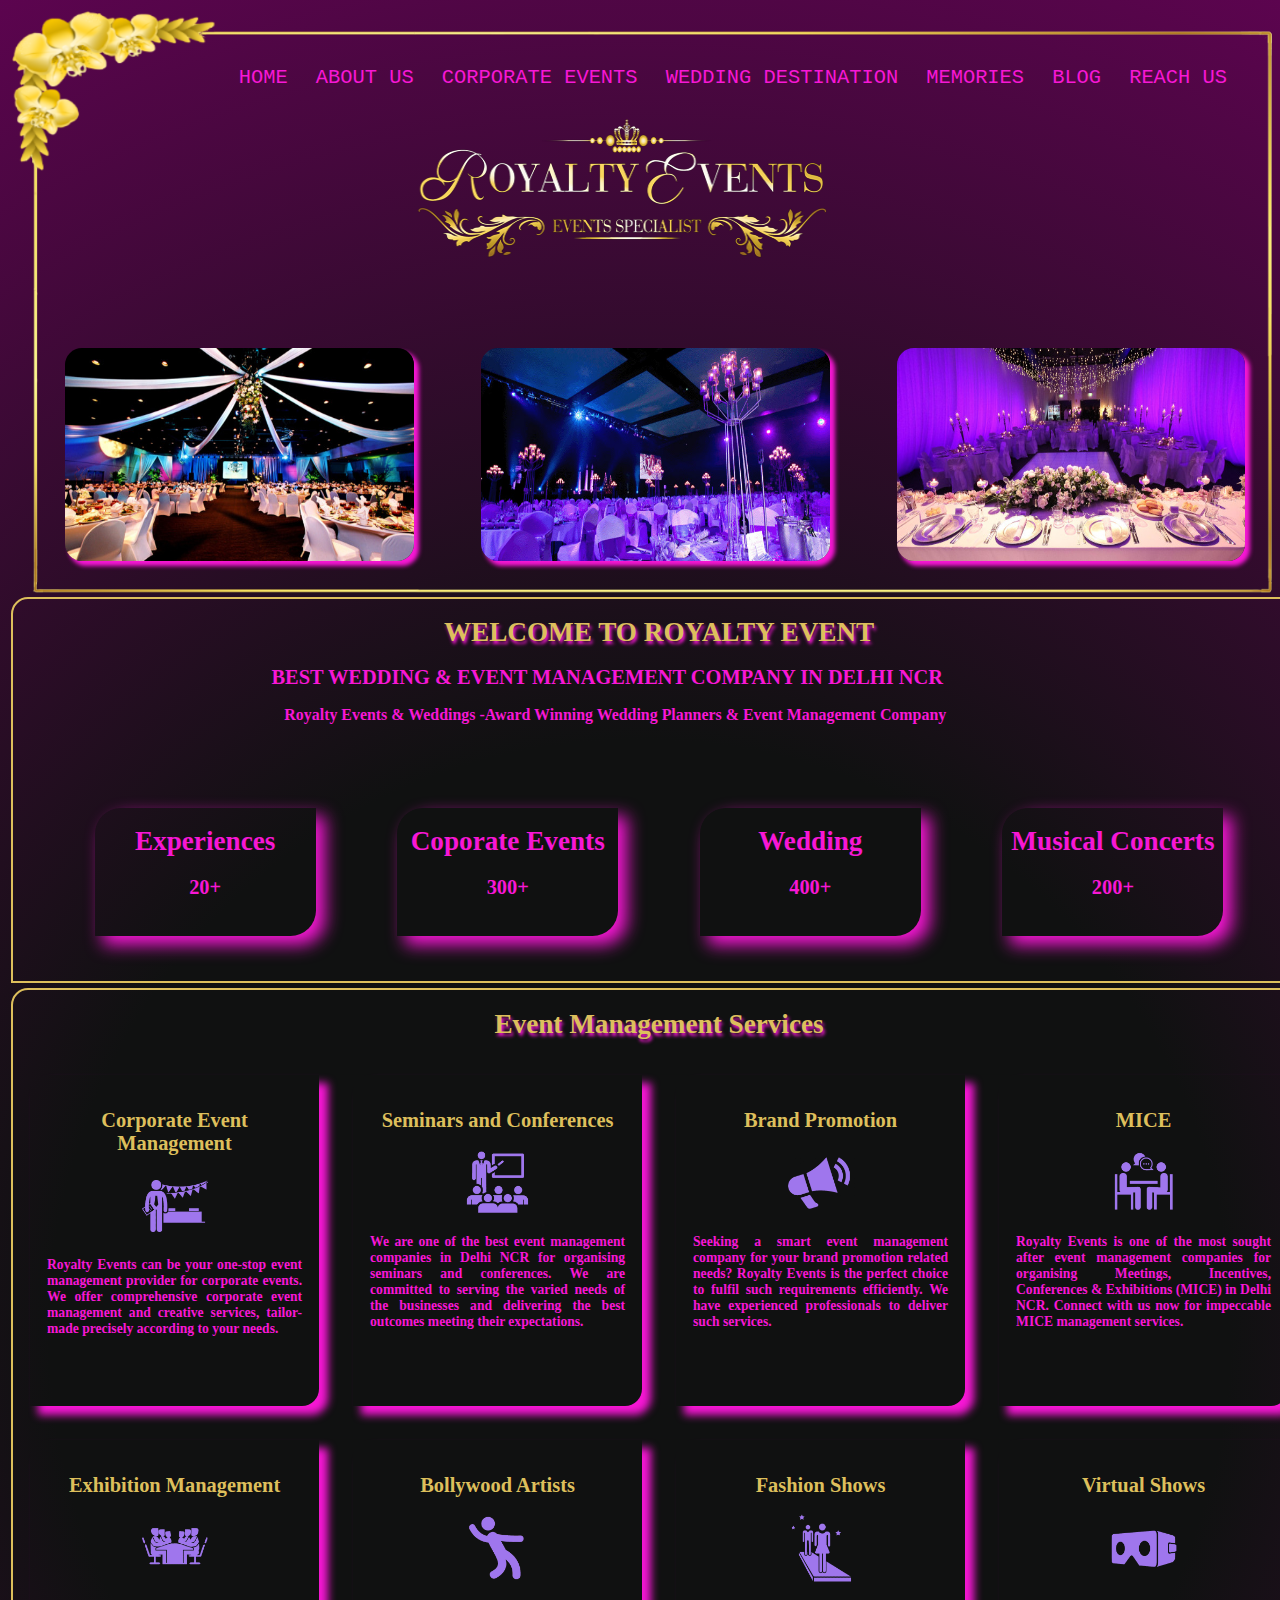
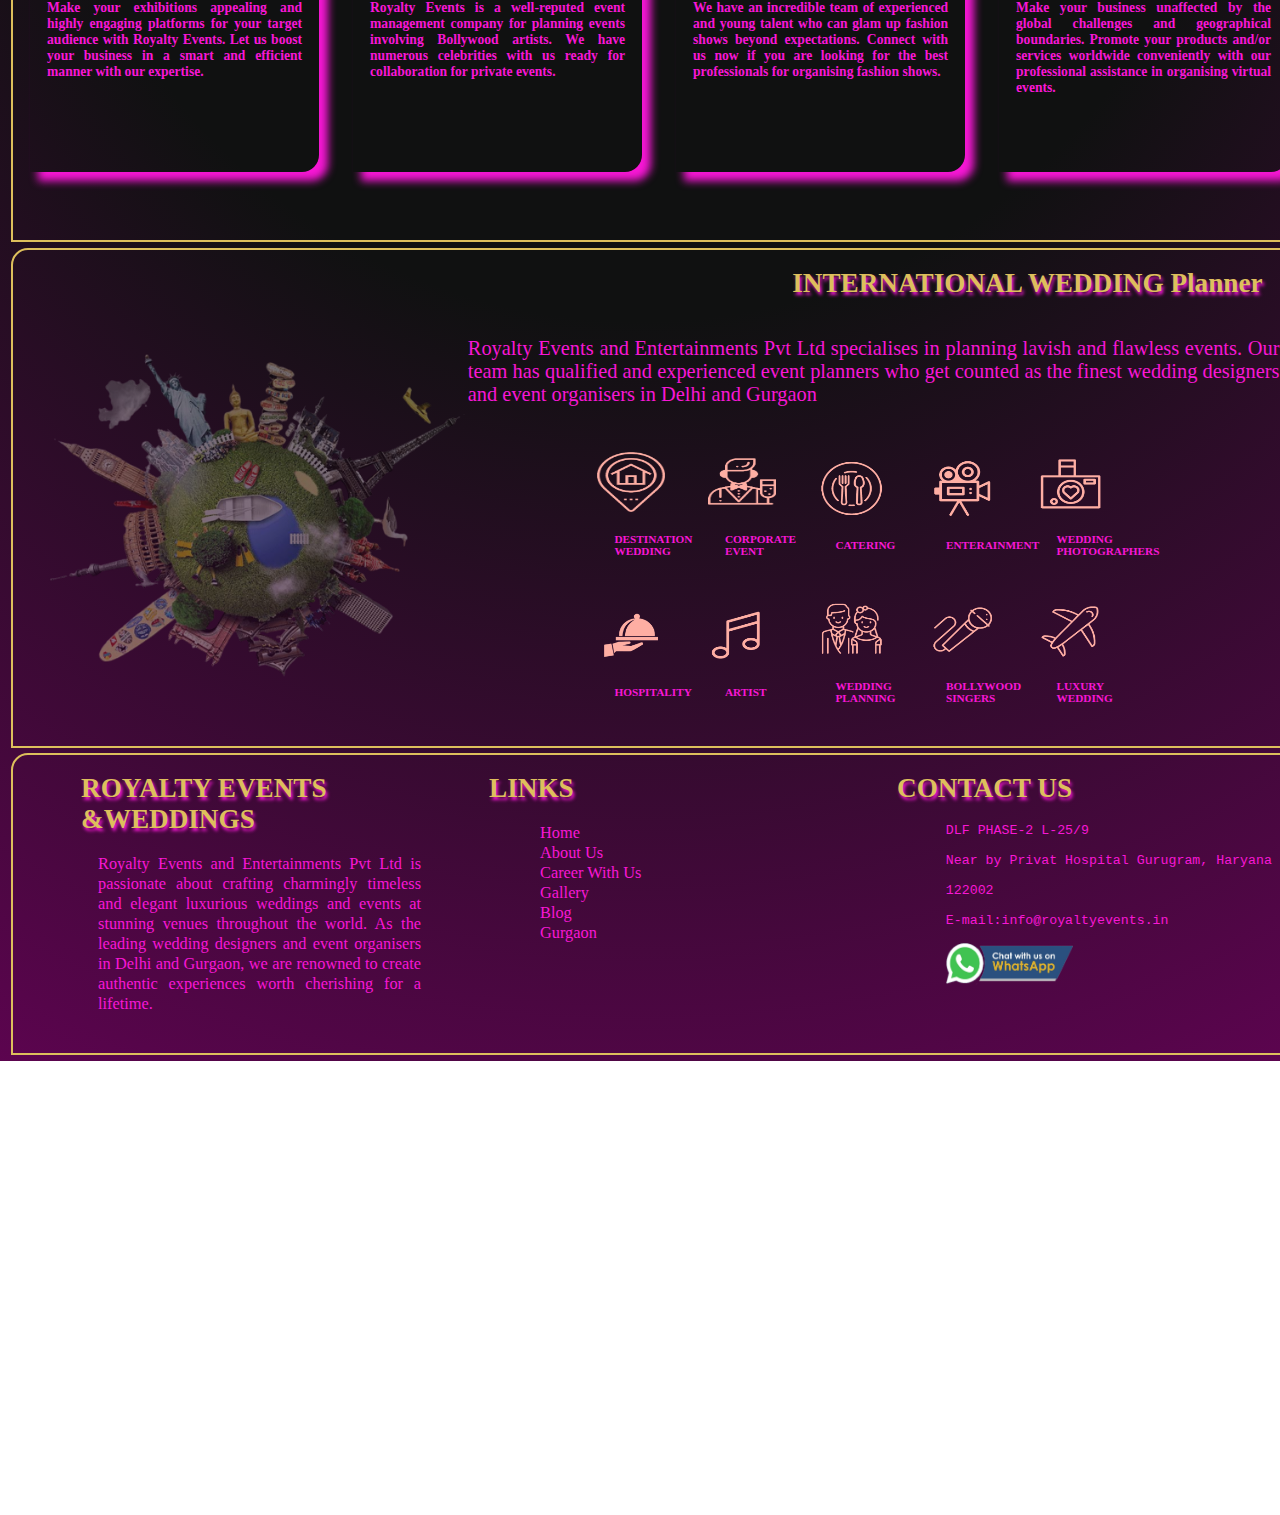
<file: index.html>
<!DOCTYPE html>
<html lang="en">
<head>
    <meta charset="UTF-8">
    <meta http-equiv="X-UA-Compatible" content="IE=edge">
    <meta name="viewport" content="width=device-width, initial-scale=1.0">
    <title>Document</title>
    <link rel="stylesheet" href="css/royaltyevent.css">
    <link rel="stylesheet" href="css/fontawesome.css">
</head>
<body>
<div class="header">
 <img src="Images/golden frame thin.png">
<div class="main-link">
  <ul>
    <li><a href="#" target="_blank">HOME</a></li>
    <li><a href="about_us.html" target="_blank">ABOUT US</a></li>
    <li><a href="#" target="_blank">CORPORATE EVENTS</a></li>
    <li><a href="#" target="_blank">WEDDING DESTINATION</a></li>
    <li><a href="#" target="_blank">MEMORIES</a></li>
    <li><a href="#" target="_blank">BLOG</a></li>
    <li><a href="#" target="_blank">REACH US</a></li>
  </ul>
</div>
<div class="logo">
<img  src="Images/logo.png">
</div>
<div class="image">
<img src="Images/event 1 (1).jpg">
</div>
<div class="image">
<img src="Images/event 2 (1).jpg">
</div>  
<div class="image">
<img src="Images/event 3.jpg">
</div>
</div>
<div class="header2">
  <div class="heading1">
    <h1>WELCOME TO ROYALTY EVENT</h1>
    <h2>BEST WEDDING & EVENT MANAGEMENT COMPANY IN DELHI NCR</h2>
    <h3>Royalty Events & Weddings -Award Winning Wedding Planners & Event Management Company</h3>
  </div>
  <div class="mainbox">
    <div class="four-box">
      <h1>Experiences</h1>
      <h2>20+</h2>
    </div>
    <div class="four-box">
      <h1>Coporate Events</h1>
      <h2>300+</h2>
    </div>
    <div class="four-box">
      <h1>Wedding</h1>
      <h2>400+</h2>
    </div>
    <div class="four-box">
      <h1>Musical Concerts</h1>
      <h2>200+</h2>
    </div>
    </div>
</div>
<div class="header3">
  <div class="heading2">
    <h1>Event Management Services</h1>
  </div>
  <div class="part1box-8">
  <div class="box-8">
    <h2>Corporate Event Management</h2>
    <img src="Images/corporate.png">
    <p>Royalty Events can be your one-stop event management provider for corporate events. We offer comprehensive corporate event management and creative services, tailor-made precisely according to your needs.</p>
  </div>
  <div class="box-8">
    <h2>Seminars and Conferences</h2>
    <img src="Images/seminar.png">
    <p>We are one of the best event management companies in Delhi NCR for organising seminars and conferences. We are committed to serving the varied needs of the businesses and delivering the best outcomes meeting their expectations.
    </p>
  </div>
  <div class="box-8">
    <h2>Brand Promotion</h2>
    <img src="Images/brand.png">
    <p>Seeking a smart event management company for your brand promotion related needs? Royalty Events is the perfect choice to fulfil such requirements efficiently. We have experienced professionals to deliver such services.</p>
  </div>
  <div class="box-8">
    <h2>MICE</h2>
    <img src="Images/meeting.png">
    <p>Royalty Events is one of the most sought after event management companies for organising Meetings, Incentives, Conferences & Exhibitions (MICE) in Delhi NCR. Connect with us now for impeccable MICE management services.</p>
  </div>
  </div>
  <div class="part2box-8">
  <div class="box-8">
    <h2>Exhibition Management</h2>
    <img src="Images/management.png">
    <p>Make your exhibitions appealing and highly engaging platforms for your target audience with Royalty Events. Let us boost your business in a smart and efficient manner with our expertise.</p>
  </div>
  <div class="box-8">
    <h2>Bollywood Artists</h2>
    <img src="Images/artist (1).png">
    <p>Royalty Events is a well-reputed event management company for planning events involving Bollywood artists. We have numerous celebrities with us ready for collaboration for private events.</p>
  </div>
  <div class="box-8">
    <h2>Fashion Shows</h2>
    <img src="Images/feshion.png">
    <p>We have an incredible team of experienced and young talent who can glam up fashion shows beyond expectations. Connect with us now if you are looking for the best professionals for organising fashion shows.</p>
  </div>
  <div class="box-8">
    <h2>Virtual Shows</h2>
    <img src="Images/vir.png">
    <p>Make your business unaffected by the global challenges and geographical boundaries. Promote your products and/or services worldwide conveniently with our professional assistance in organising virtual events.</p>
  </div>
  </div>
</div>
<div class="header4">
 <h1>INTERNATIONAL WEDDING Planner</h1>
<div class="container">
  <div class="globe">
   <img src="Images/globe.png">
  </div>
  <div class="para">
   <p>Royalty Events and Entertainments Pvt Ltd specialises in planning lavish and flawless events. Our team has qualified and experienced event planners who get counted as the finest wedding designers and event organisers in Delhi and Gurgaon</p>
   <div class="list">
    <div class="list1">
     <div class="box10">
      <img src="Images/destination wedding.png">
      <h5>DESTINATION WEDDING</h5>
     </div>
     <div class="box10">
      <img src="Images/waiter.png">
      <h5>CORPORATE EVENT</h5>
     </div>
     <div class="box10">
      <img src="Images/catering.png">
      <h5>CATERING</h5>
     </div>
     <div class="box10">
      <img src="Images/entertainment.png">
      <h5>ENTERAINMENT</h5>
     </div>
     <div class="box10">
      <img src="Images/photographer.png">
      <h5>WEDDING PHOTOGRAPHERS</h5>
     </div>
    </div>
    <div class="list2">
     <div class="box10">
       <img src="Images/hospitality.png">
       <h5>HOSPITALITY</h5>
     </div>
     <div class="box10">
       <img src="Images/artist.png">
       <h5>ARTIST</h5>
     </div>
     <div class="box10">
       <img src="Images/wedding_planning.png">
       <h5>WEDDING PLANNING</h5>
     </div>
     <div class="box10">
       <img src="Images/singer.png">
       <h5>BOLLYWOOD SINGERS</h5>
     </div>
     <div class="box10">
       <img src="Images/luxury_wedding.png">
       <h5>LUXURY WEDDING</h5>
     </div>
    </div>
   </div>
  </div>
</div>   
</div>
<div class="header5">
 <div class="box3">
  <h1>ROYALTY EVENTS &WEDDINGS</h1>
  <p>Royalty Events and Entertainments Pvt Ltd is passionate about crafting charmingly timeless and elegant luxurious weddings and events at stunning venues throughout the world. As the leading wedding designers and event organisers in Delhi and Gurgaon, we are renowned to create authentic experiences worth cherishing for a lifetime.</p>
 </div>
 <div class="box3">
  <h1>LINKS</h1>
  <ul>
   <li>Home</li>
   <li>About Us</li>
   <li>Career With Us</li>
   <li>Gallery</li>
   <li>Blog</li>
   <li>Gurgaon</li>
  </ul>
 </div>
 <div class="box3">
  <h1>CONTACT US</h1>
  <pre>
    DLF PHASE-2 L-25/9

    Near by Privat Hospital Gurugram, Haryana

    122002

    E-mail:info@royaltyevents.in
  
    <img src="Images/w-chat.png" width="150px" height="50px">
  </pre>  
 </div>
</div>
</body>
</html>
</file>
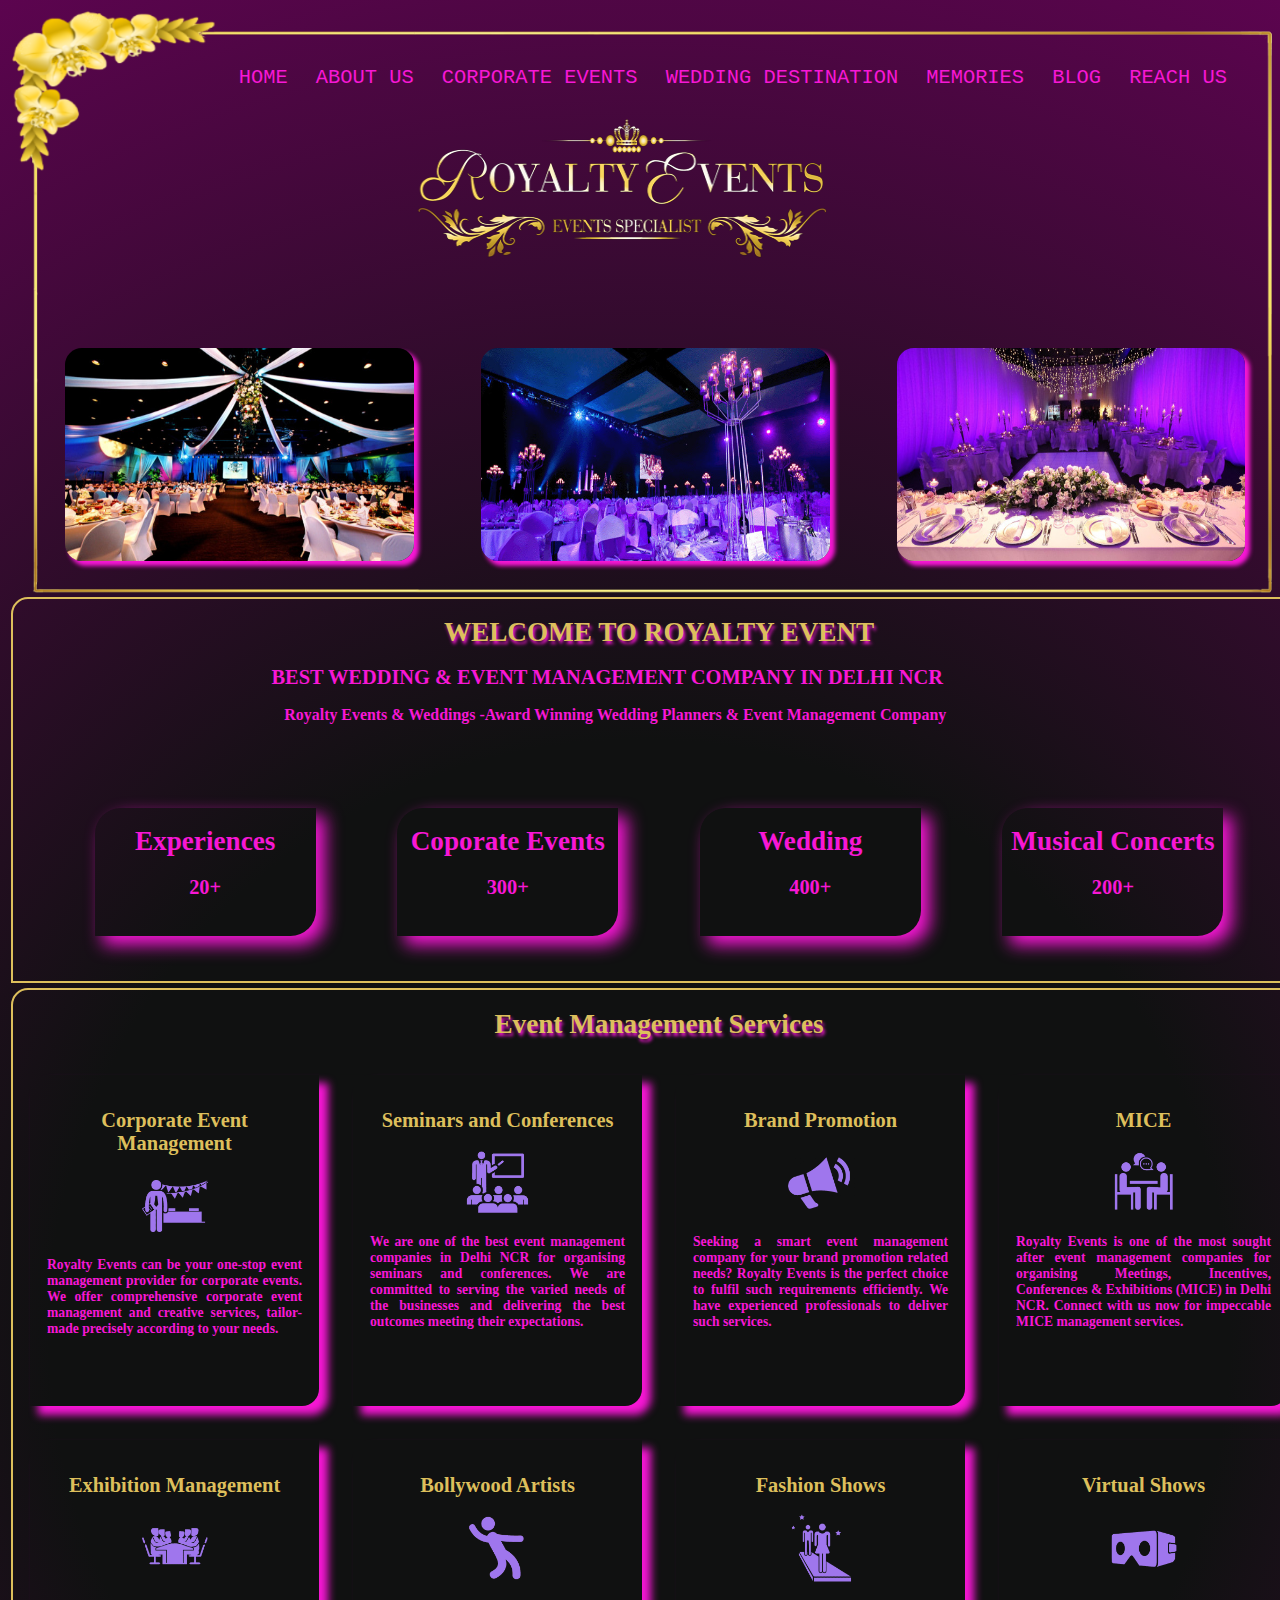
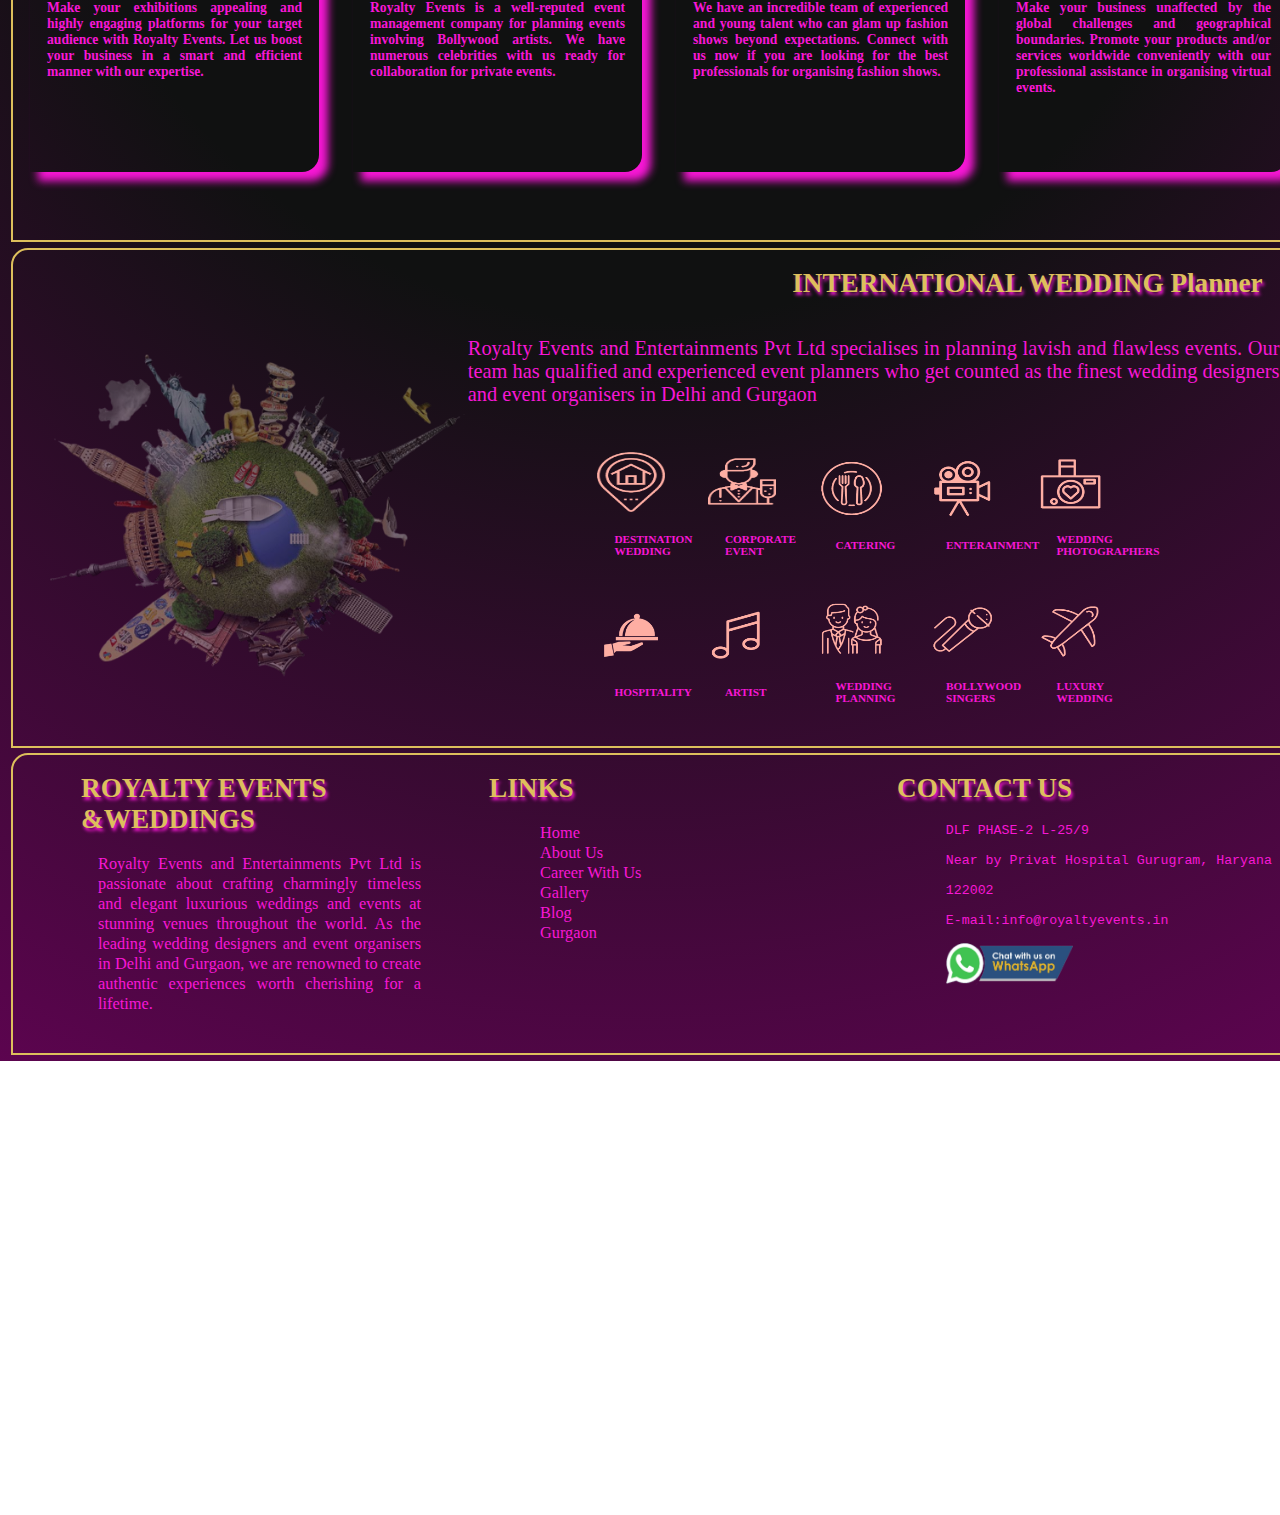
<file: royalty _event.html>
<!DOCTYPE html>
<html lang="en">
<head>
    <meta charset="UTF-8">
    <meta http-equiv="X-UA-Compatible" content="IE=edge">
    <meta name="viewport" content="width=device-width, initial-scale=1.0">
    <title>Document</title>
    <link rel="stylesheet" href="css/royaltyevent.css">
    <link rel="stylesheet" href="css/fontawesome.css">
</head>
<body>
<div class="header">
 <img src="/Images/golden frame thin.png">
<div class="main-link">
  <ul>
    <li><a href="#" target="_blank">HOME</a></li>
    <li><a href="/about_us.html" target="_blank">ABOUT US</a></li>
    <li><a href="#" target="_blank">CORPORATE EVENTS</a></li>
    <li><a href="#" target="_blank">WEDDING DESTINATION</a></li>
    <li><a href="#" target="_blank">MEMORIES</a></li>
    <li><a href="#" target="_blank">BLOG</a></li>
    <li><a href="#" target="_blank">REACH US</a></li>
  </ul>
</div>
<div class="logo">
<img  src="/Images/logo.png">
</div>
<div class="image">
<img src="/Images/event 1 (1).jpg">
</div>
<div class="image">
<img src="/Images/event 2 (1).jpg">
</div>  
<div class="image">
<img src="/Images/event 3.jpg">
</div>
</div>
<div class="header2">
  <div class="heading1">
    <h1>WELCOME TO ROYALTY EVENT</h1>
    <h2>BEST WEDDING & EVENT MANAGEMENT COMPANY IN DELHI NCR</h2>
    <h3>Royalty Events & Weddings -Award Winning Wedding Planners & Event Management Company</h3>
  </div>
  <div class="mainbox">
    <div class="four-box">
      <h1>Experiences</h1>
      <h2>20+</h2>
    </div>
    <div class="four-box">
      <h1>Coporate Events</h1>
      <h2>300+</h2>
    </div>
    <div class="four-box">
      <h1>Wedding</h1>
      <h2>400+</h2>
    </div>
    <div class="four-box">
      <h1>Musical Concerts</h1>
      <h2>200+</h2>
    </div>
    </div>
</div>
<div class="header3">
  <div class="heading2">
    <h1>Event Management Services</h1>
  </div>
  <div class="part1box-8">
  <div class="box-8">
    <h2>Corporate Event Management</h2>
    <img src="/Images/corporate.png">
    <p>Royalty Events can be your one-stop event management provider for corporate events. We offer comprehensive corporate event management and creative services, tailor-made precisely according to your needs.</p>
  </div>
  <div class="box-8">
    <h2>Seminars and Conferences</h2>
    <img src="/Images/seminar.png">
    <p>We are one of the best event management companies in Delhi NCR for organising seminars and conferences. We are committed to serving the varied needs of the businesses and delivering the best outcomes meeting their expectations.
    </p>
  </div>
  <div class="box-8">
    <h2>Brand Promotion</h2>
    <img src="/Images/brand.png">
    <p>Seeking a smart event management company for your brand promotion related needs? Royalty Events is the perfect choice to fulfil such requirements efficiently. We have experienced professionals to deliver such services.</p>
  </div>
  <div class="box-8">
    <h2>MICE</h2>
    <img src="/Images/meeting.png">
    <p>Royalty Events is one of the most sought after event management companies for organising Meetings, Incentives, Conferences & Exhibitions (MICE) in Delhi NCR. Connect with us now for impeccable MICE management services.</p>
  </div>
  </div>
  <div class="part2box-8">
  <div class="box-8">
    <h2>Exhibition Management</h2>
    <img src="/Images/management.png">
    <p>Make your exhibitions appealing and highly engaging platforms for your target audience with Royalty Events. Let us boost your business in a smart and efficient manner with our expertise.</p>
  </div>
  <div class="box-8">
    <h2>Bollywood Artists</h2>
    <img src="/Images/artist (1).png">
    <p>Royalty Events is a well-reputed event management company for planning events involving Bollywood artists. We have numerous celebrities with us ready for collaboration for private events.</p>
  </div>
  <div class="box-8">
    <h2>Fashion Shows</h2>
    <img src="/Images/feshion.png">
    <p>We have an incredible team of experienced and young talent who can glam up fashion shows beyond expectations. Connect with us now if you are looking for the best professionals for organising fashion shows.</p>
  </div>
  <div class="box-8">
    <h2>Virtual Shows</h2>
    <img src="/Images/vir.png">
    <p>Make your business unaffected by the global challenges and geographical boundaries. Promote your products and/or services worldwide conveniently with our professional assistance in organising virtual events.</p>
  </div>
  </div>
</div>
<div class="header4">
 <h1>INTERNATIONAL WEDDING Planner</h1>
<div class="container">
  <div class="globe">
   <img src="/Images/globe.png">
  </div>
  <div class="para">
   <p>Royalty Events and Entertainments Pvt Ltd specialises in planning lavish and flawless events. Our team has qualified and experienced event planners who get counted as the finest wedding designers and event organisers in Delhi and Gurgaon</p>
   <div class="list">
    <div class="list1">
     <div class="box10">
      <img src="/Images/destination wedding.png">
      <h5>DESTINATION WEDDING</h5>
     </div>
     <div class="box10">
      <img src="/Images/waiter.png">
      <h5>CORPORATE EVENT</h5>
     </div>
     <div class="box10">
      <img src="/Images/catering.png">
      <h5>CATERING</h5>
     </div>
     <div class="box10">
      <img src="/Images/entertainment.png">
      <h5>ENTERAINMENT</h5>
     </div>
     <div class="box10">
      <img src="/Images/photographer.png">
      <h5>WEDDING PHOTOGRAPHERS</h5>
     </div>
    </div>
    <div class="list2">
     <div class="box10">
       <img src="/Images/hospitality.png">
       <h5>HOSPITALITY</h5>
     </div>
     <div class="box10">
       <img src="/Images/artist.png">
       <h5>ARTIST</h5>
     </div>
     <div class="box10">
       <img src="/Images/wedding_planning.png">
       <h5>WEDDING PLANNING</h5>
     </div>
     <div class="box10">
       <img src="/Images/singer.png">
       <h5>BOLLYWOOD SINGERS</h5>
     </div>
     <div class="box10">
       <img src="/Images/luxury_wedding.png">
       <h5>LUXURY WEDDING</h5>
     </div>
    </div>
   </div>
  </div>
</div>   
</div>
<div class="header5">
 <div class="box3">
  <h1>ROYALTY EVENTS &WEDDINGS</h1>
  <p>Royalty Events and Entertainments Pvt Ltd is passionate about crafting charmingly timeless and elegant luxurious weddings and events at stunning venues throughout the world. As the leading wedding designers and event organisers in Delhi and Gurgaon, we are renowned to create authentic experiences worth cherishing for a lifetime.</p>
 </div>
 <div class="box3">
  <h1>LINKS</h1>
  <ul>
   <li>Home</li>
   <li>About Us</li>
   <li>Career With Us</li>
   <li>Gallery</li>
   <li>Blog</li>
   <li>Gurgaon</li>
  </ul>
 </div>
 <div class="box3">
  <h1>CONTACT US</h1>
  <pre>
    DLF PHASE-2 L-25/9

    Near by Privat Hospital Gurugram, Haryana

    122002

    E-mail:info@royaltyevents.in
  
    <img src="/Images/w-chat.png" width="150px" height="50px">
  </pre>  
 </div>
</div>
</body>
</html>
</file>
<file: css/royaltyevent.css>
body{
    background: radial-gradient(circle,rgb(16, 17, 17) 40%,  rgb(92, 4, 79));
    zoom: 85%;
}
:root{
    --primary-color:rgb(247,23,213);
    --secondary-color:rgb(221,191,92);
    --texts: 2px 3px 4px var(--primary-color);
}

.header img{
    width: 1540px;
    height: 700px;
    position:absolute;
    /*margin-left: 23px;*/
}
.main-link{
    display: flex;
}
.main-link ul a{text-decoration:none;
    color:var(--primary-color);
}
.main-link ul a:hover{
    color: var(--secondary-color);
    cursor:pointer;
    
}
.main-link ul{
    font-family:'Courier New', Courier, monospace;
    font-size: 20px;
    list-style-type:none;
    margin-top: 70px;   
    margin-left: 200px;
}
.main-link li{
    float: left;
    padding-left:33px;
    position: relative;
}
.logo img{
    width: 500px;
    height: 200px;
    padding-left:32.2%;
    position:relative;
    animation: logo 5s ease-in-out 1;
}
@keyframes logo{
    from{
        width:0px ;
        height: 0px;
    }
    to{
        width: 500px;
        height: 200px;
    }

}
.image img{
   width: 410px;height: 250px;
   float: left;
   margin: 10px;
   margin-top: 80px;
   margin-left:69px;
   position: relative;
   border-radius: 20px;
   box-shadow: 5px 5px 5px var(--primary-color);
   /* animation: animation-name animation-duration animation-timing-function animation-delay animation-iteration-count animation-fill-mode; */
   animation: img 5s ease-in 5s 1 ;
}
@keyframes img{
    from{
        width:0px;
    }
    to{
        width: 410px;
    }
}
.header2{
    border: 3.5px solid var(--secondary-color);
    border-top-left-radius: 20px;
    border-bottom-right-radius: 20px;
    width: 1520px;
    height: 450px;
    margin-top: 25%;
    margin-left: 5px;
}
.heading1 h1{
    text-shadow: var(--texts);
    color: var(--secondary-color);
    text-align: center;

}
.heading1 h2{
    color: var(--primary-color);
    padding-left: 20%;
}
.heading1 h3{
    color: var(--primary-color);
    padding-left: 21%;
}
.heading1 img{
    width: auto;
    height: auto;
    padding-left: 30%;
    position:relative;

}
.mainbox{
    padding-top: 80px;
    display: flex;
    justify-content:space-evenly;
}
.four-box{
    text-align: center;
    border-top-left-radius:30px;
    border-bottom-right-radius: 30px;
    width: 260px;height: 150px;
    color: var(--primary-color);
    box-shadow: 10px 10px 20px;
}
.header3{
    border: 3.5px solid var(--secondary-color);
    border-top-left-radius: 20px;
    border-bottom-right-radius: 20px;
    width: 1520px; height:1000px;
    margin-top:6px;
    margin-left: 5px;
}
.heading2 h1{
    color: var(--secondary-color);
    text-align: center;
    text-shadow: var(--texts);
}
.part1box-8{
    display: flex;
    justify-content: space-around;
}
.part2box-8{
    display: flex;
    justify-content: space-around;
}
.box-8{
    margin:20px;
    padding: 20px;
    box-shadow:10px 10px 10px var(--primary-color) ;
    border-top-left-radius: 20px;
    border-bottom-right-radius: 20px;
    width: 320px;height: 350px;
    text-align:center;
}
.box-8 h2{
    color: var(--secondary-color);
}
.box-8 p{
    color: var(--primary-color);
    text-align: justify;
    font-weight: bold;
}
.box-8 img{
    width: 80px;
    height: 80px;
    position: relative;
}
.header4{
        border: 3.5px solid var(--secondary-color);
        border-top-left-radius: 20px;
        border-bottom-right-radius: 20px;
        width: 1520px; 
        height:max-content;
        margin-top:6px;
        margin-left: 5px;
    }
    .header4 h1{
        text-align: end;
        margin-right: 50px;
        text-shadow: var(--texts);
        color: var(--secondary-color);
    }
    .container{
        display: flex;
    }
    .globe{
        width: max-content;
        margin-left: 35px;
        animation: globe 10s ease infinite;
        opacity:0.4;
    }
    @keyframes globe{
        0%{
            transform: rotate(360deg);
        }
    }
    .para p{
        color: var(--primary-color);
        font-size:x-large;
        margin-right: 30px;
        text-align: justify;
        align-items: center;
        justify-content: center;
    }
    .list{
        display: flex;
        flex-direction: column;
        align-items:center;
        margin-right: 30px;
    }
    .list1 ,.list2{
        display: flex;
        width:650px;
        margin-right: 30px;
        margin-top: 30px;
        align-items: center;
        justify-content:space-around;
        
    }
    .box10{
        width: 100px ;
    }
    .box10 img{
        width: 80px;
        height: 70px;
    }
    .box10 h5{
        margin: 20px;
        color: var(--primary-color);
    }
    .header5{
        border: 3.5px solid var(--secondary-color);
        border-top-left-radius: 20px;
        border-bottom-right-radius: 20px;
        width: 1520px; 
        height: 350px;
        margin-top:6px;
        margin-left: 5px;
        display: flex;
        align-items:start;
        justify-content:space-evenly;
    }
    .box3{
      
       width: 400px;
    }
    .box3 h1{
        color: var(--secondary-color);
        text-shadow: var(--texts);
    }
    .box3 p,pre,li{
        list-style-type: none;
        font-size:larger;
        color: var(--primary-color);
        text-align: justify;
        padding-left: 20px;
    }
    .box3 img:hover{
        transform: scale(1.1) rotate(-9deg)!important;
    }
    .box3 li:hover{
        transform:scaleX(1.1);
        color:var(--secondary-color);
    }
</file>
